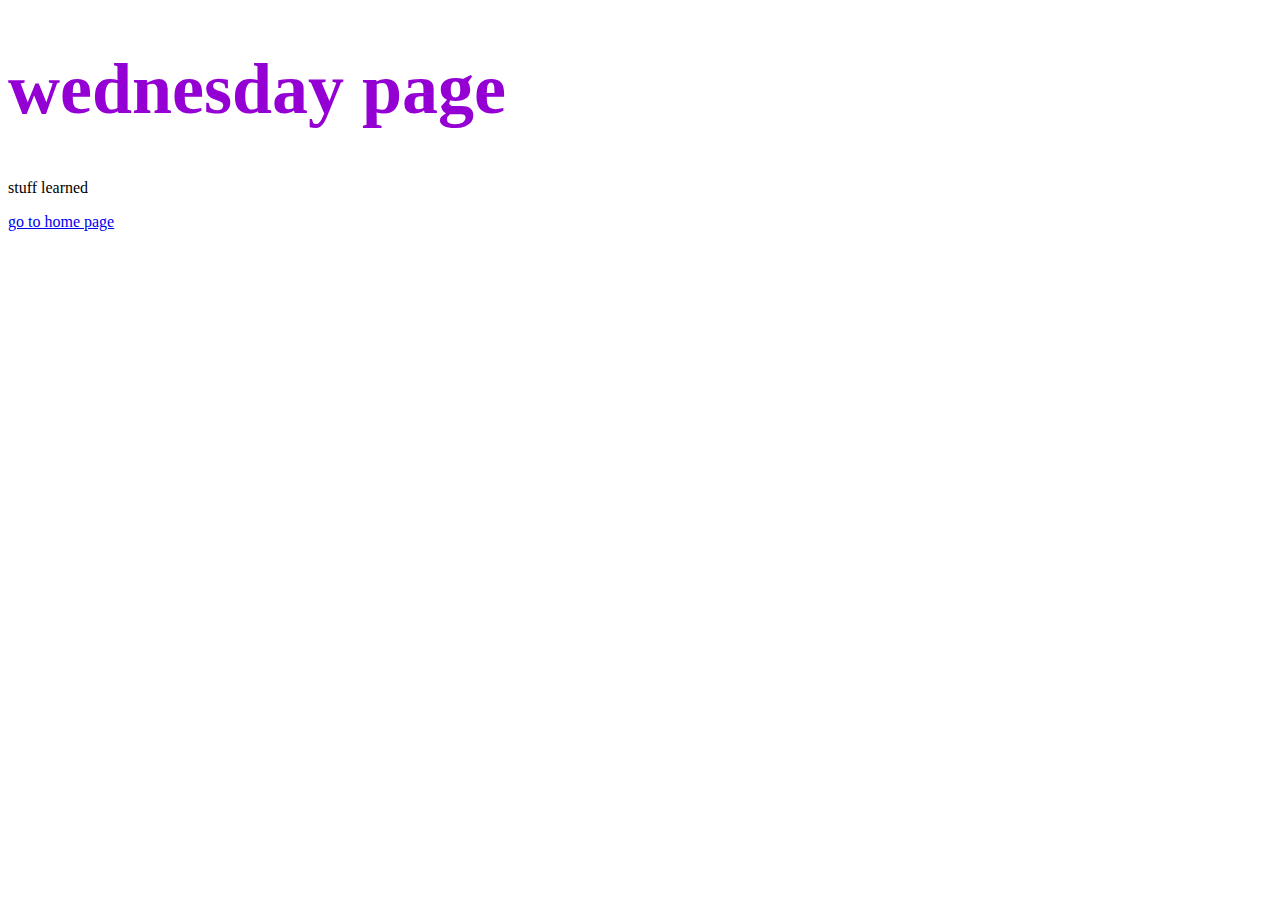
<file: wednesday/index.html>
<!DOCTYPE html>
<html>

<head>
    <title>wednesday</title>
    <link rel="stylesheet" type="text/css" href="styles.css">
</head>
<body>

<h1>wednesday page</h1>
<p>stuff learned</p>
<a href="../index.html">go to home page</a>
</body>
</html>
</file>
<file: wednesday/styles.css>
h1 {
    font-size: 72px;
    color: darkviolet
    
  }
</file>
